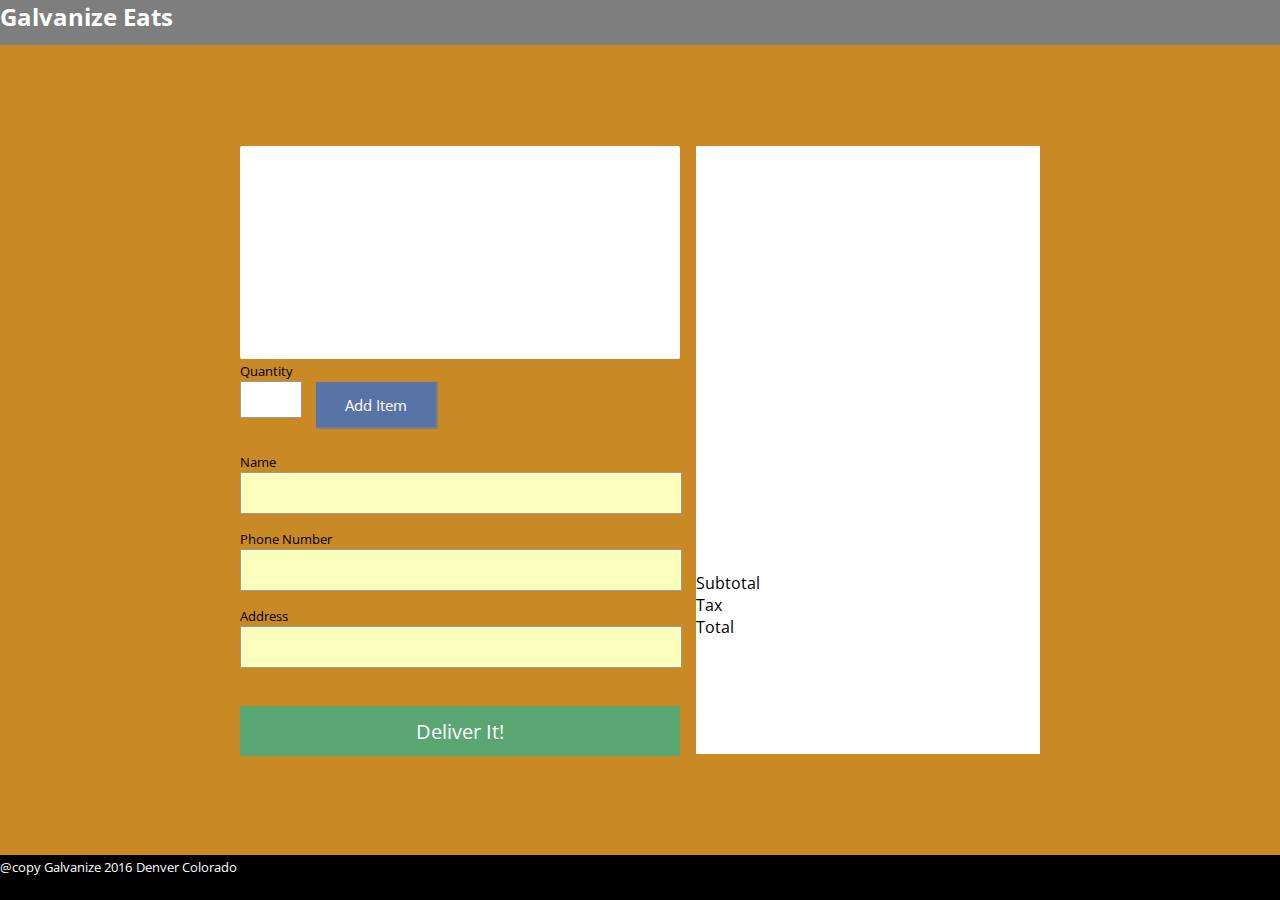
<file: public/order.html>
<!DOCTYPE html>
<html>
  <head>
    <meta charset='utf-8'>
    <link href='https://fonts.googleapis.com/css?family=Open+Sans:300' rel='stylesheet' type='text/css'>
    <link rel='stylesheet' href='css/order.css'>
    <title>Order-Galvanize Eats</title>
  </head>
  <header>
    <h2>Galvanize Eats</h2>
  </header>
  <main>
    <div id='col_container'>
      <section id='col_1'>
        <form action='' method='post' id='choose'>
          <select multiple id='food'>
          </select>
              <div id='quantity-wrap'>
                <label for='quantity'>Quantity</label>
                <input type='number' min='0' max='20' id='quantity'></input>
              </div>
              <button id='add_item' type='submit'>Add Item</button>
        </form>
        <form action='' method='post' id='order'>
            <label for='name'>Name</label>
            <input type='text' class='user_info' id='name'></input>
          <div class='input_div'>
            <label for='phone_number'>Phone Number</label>
            <input type='tel' class='user_info' id='phone_number'></input>
          </div>
          <div class='input_div'>
            <label for='address'>Address</label>
            <input type='text' class='user_info' id='address'></input>
          </div>
          <div class='input_div'>
            <label for='submit'></label>
            <input type='submit' id='submit' value='Deliver It!'></input>
          </div>
        </form>
      </section>
      <section id='cart-container'>
        <div id='cart'>
        </div>
        <div id='totals'>
          <div>
            <p class='totals'>Subtotal</p>
            <p id='subtotal'></p>
          </div>
          <div>
            <p class='totals'>Tax</p>
            <p id='tax'></p>
          </div>
          <div>
            <p class='totals'>Total</p>
            <p id='total'></p>
          </div>
        </div>
      </section>
    </div>
  </main>
  <footer>
    <small>@copy Galvanize 2016</small>
    <i class="fa fa-plus" aria-hidden="true"></i>
    <small>Denver Colorado</small>
  </footer>
  <body>
    <script type='text/javascript' src='https://code.jquery.com/jquery-3.0.0.js'></script>
    <script type='text/javascript' src='javascript/logic.js'></script>
    <script type='text/javascript' src='javascript/order.js'></script>
  </body>
</html>
</file>
<file: public/css/order.css>
*{
  margin: 0;
  padding: 0;
  border: 0;
  font-family: 'Open Sans', sans-serif;
}
h2{
  color: white;
  z-index: 10;
  opacity: 1;
}
header{
  width: 100%;
  height: 5vh;
  background-color: black;
  z-index: 0;
  opacity: 0.5;
  /*margin-top: -3em;*/
}
main{
  width: 100%;
  height: 90vh;
  background-color: #C98925;
  display: flex;
  flex-direction: row;
  align-items: center;
  justify-content: center;
}
#col_container{
  width: 50em;
  height: 38em;
  display: flex;
  flex-direction: row;
  align-items: center;
  justify-content: space-between;
}
#col_1{
  width: 55%;
  height: 100%;
}
form{
  width: 100%;
  height: 50%;
}
select{
  width: 100%;
  height: 70%;
  background-color: white;
  overflow: scroll;
}
optgroup{
  font-size: 25px;
}
option{
  font-size: 20px;
  margin: 10px 0 10px 0;
}
label{
  font-size: 13px;
}
.input_div{
  margin: 13px 0 13px 0;
}
#quantity-wrap{
  display: inline-block;
  margin-top: 0px;
}
#quantity{
  display: block;
  width: 60px;
  height: 35px;
  font-size: 30px;
  border: 1px solid #9A9A9A;
}
#add_item {
  width: 120px;
  display: inline-block;
  margin-left: 10px;
  text-align: center;
  background-color: #5973A6;
  height: 45px;
  color: white;
  font-size: 15px;
  box-shadow: 1px 1px 1px 1px grey;
}
.user_info {
  width: 100%;
  height: 40px;
  background-color: #FAFFBD;
  border: 1px solid #9A9A9A;
  font-size: 30px;
}
#submit {
  width: 100%;
  height: 50px;
  text-align: center;
  color: white;
  font-size: 20px;
  background-color: #59A673;
  margin-top: 25px;
}
#cart-container{
  background-color: white;
  width: 43%;
  height: 100%
}
#cart{
  width: 100%;
  height: 70%;
}
#totals{
  width: 100%;
  height: 30%;
}
.totals{
  display: inline-block;
}
footer{
  width: 100%;
  height: 5vh;
  background-color: black;
}
.fa-plus{
  color: white;
  z-index: 10;
}
#footer-flex{
  height: 100%;
  width: 25%;
  margin: auto;
  display: flex;
  flex-direction: row;
  align-items: center;
  justify-content: space-around;
}
small{
  color: white;
}
</file>
